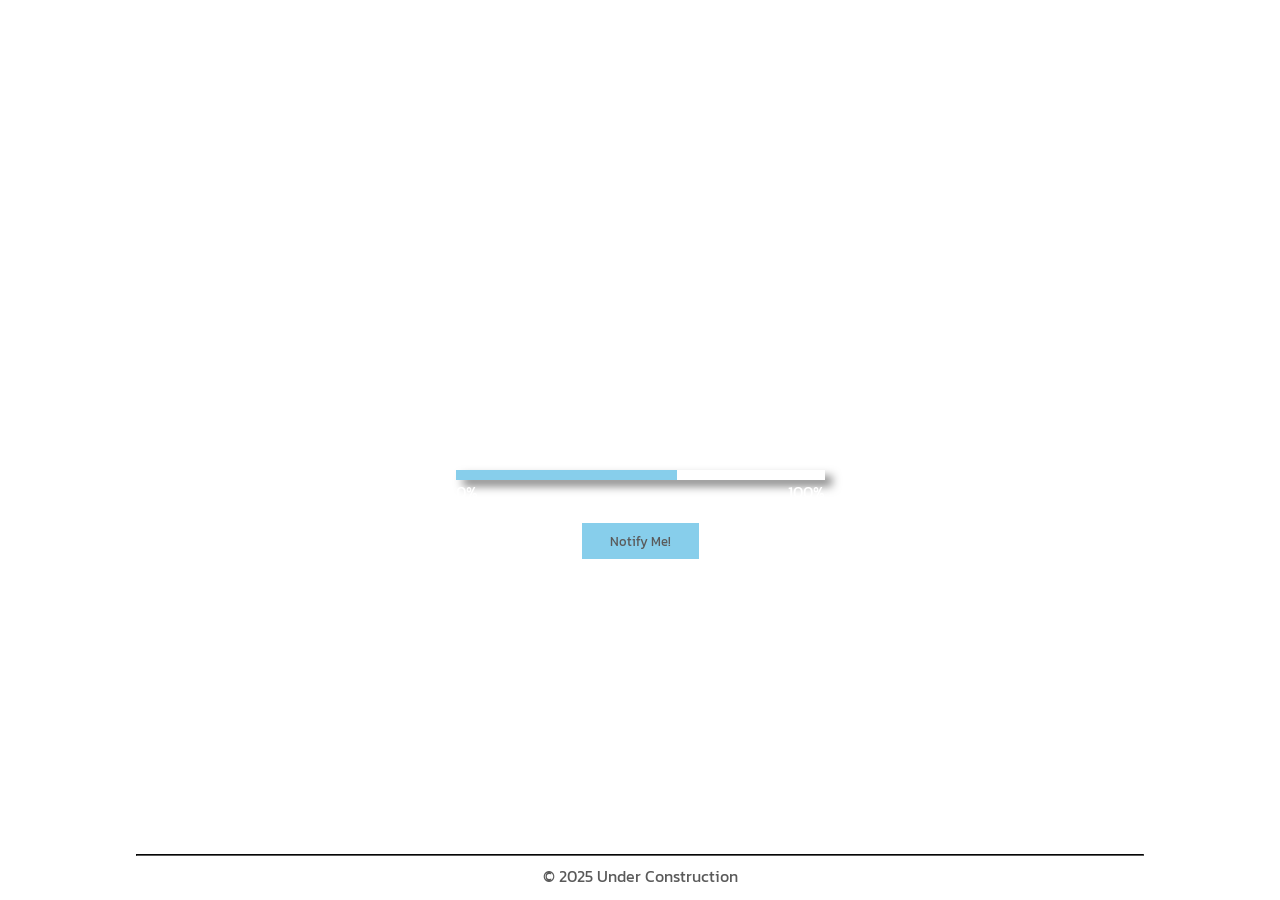
<file: index.html>
<!DOCTYPE html>
<html lang="en">
<head>
    <meta charset="UTF-8">
    <meta name="viewport" content="width=device-width, initial-scale=1.0">
    <link rel="stylesheet" href="./css/underconstruction_styles.css">
    <link
	href="https://fonts.googleapis.com/css2?family=Kanit:ital,wght@0,100;0,200;0,300;0,400;0,500;0,600;0,700;0,800;0,900;1,100;1,200;1,300;1,400;1,500;1,600;1,700;1,800;1,900&display=swap"
	rel="stylesheet">
    <link rel="stylesheet" href="https://cdnjs.cloudflare.com/ajax/libs/font-awesome/6.7.2/css/all.min.css"
	integrity="sha512-Evv84Mr4kqVGRNSgIGL/F/aIDqQb7xQ2vcrdIwxfjThSH8CSR7PBEakCr51Ck+w+/U6swU2Im1vVX0SVk9ABhg=="
	crossorigin="anonymous" referrerpolicy="no-referrer" />
    <title>Under Construction </title>
</head>
<body>
    <div class='main_ctn'>
        <div class='background_ctn'>
          <div class='content_ctn'>
              <div class='nav_home'>
                <div> HOME </div>
              </div>
                <div class='content_center'>
                          <div class='maintext fontsize52'>
                              <div>UNDER<br>CONSTRUCTION</div>
                  </div>
                  <div class='maintext fontsize20'> 
                    <div>site nearly ready</div>
                  </div>
                  <div class="progessbar_ctn">
                    <div class='whitebarbg'>
                            <div class='bluebar'></div>
                          </div>
                    <div class='percentage_ctn'>
                      <div>0%</div>
                      <div class='adj_right'>100%</div>
                    </div>
                  </div>
                  <div class='button_ctn'>
                    <input class='button_obj' type="button" value="Notify Me!">
                  </div>
                  <div class='button_out_link_ctn'>
                          <i class="fa-brands fa-facebook button_out_link"></i>
                          <i class="fa-brands fa-twitter button_out_link"></i>
                          <i class="fa-brands fa-linkedin button_out_link addinpadding"></i>
                              <i class="fa-solid fa-envelope button_out_link"></i>
                  </div>
                </div>
              <div class="footer">
                    <hr>
                <div> &#169; 2025 Under Construction </div>
              </div>
          </div>
        </div>
      </div>
</file>
<file: css/underconstruction_styles.css>
*{
    box-sizing: border-box;
    margin: 0px;
    padding: 0px;
    font-family: "Kanit", sans-serif;
  }
  
  .main_ctn{
    height: 100%;
    
  }
  .background_ctn{
    max-width: 1144px;
    min-width: 320px;
    width: 100%;
    height: 100vh;
    background-image: url(https://images.pexels.com/photos/2078266/pexels-photo-2078266.jpeg?auto=compress&cs=tinysrgb&w=1260&h=750&dpr=1);
    background-size: cover;
    background-position: center;
    margin: auto;
  }
  
  .content_ctn{
    width: 100%;
    height: 100%;
    padding: 12px;
    display: flex; 
    justify-content: space-between;
    align-items: center;
    flex-direction: column;
  }
  .nav_home{
    color: white;
    padding-left: 75%;
    padding-top: 2%;
  }
  
  .content_center{
    width: auto;
    height: 50%;
    display: flex;
    flex-direction: column;
    justify-content: space-around;
    align-items: center;
    /* background-color: red; */
  }
  
  .maintext{
    color: white;
    text-align: center;
    font-size: 36px;
    font-style: bold;
  }
  
  .fontsize52{
      font-size: 52px;
  }
  
  .fontsize20{
    font-size: 20px;
    font-style: normal;
    font-weight: 100;
  }
  
  .progessbar_ctn{
    width: 100%;
  
  }
  
  .whitebarbg{
    width: 100%;
    height: 10px;
    background-color: white;
    box-shadow: 7px 6px 10px 0px rgba(0,0,0,0.5);
    
  }
  
  .bluebar{
    width: 60%;
    max-width: 100%;
    height: 10px;
    background-color: skyblue;
    
  }
  
  .percentage_ctn{
    display: flex;
    /* outline: 1px solid red; */
    justify-content: space-between;
    color: white;
  
  }
  /* .adj_right{
    margin-left: 82.7829%;
  } */
  .button_obj{
    padding: 8px 28px;
    color: rgb(90, 90, 90);
    background-color: skyblue;
    border: 0;
  }
  
  
  .button_out_link_ctn{
    width: 100%;
    padding: 12px;
    /* outline: 1px red solid; */
    text-align: center;
  }
  
  .button_out_link{ 
    font-size: 30px;
    padding: 15px 15px;
    background-color: rgba(0, 0, 0, 0);
    border-radius: 50%;
    color: white;
    border: 2px solid white;
  
  }
  .addinpadding{
    padding: 15px 17px;
  }
  
  .footer{
    width: 100%;
    display: flex;
    flex-direction: column;
    align-items: center;
    color: rgb(90, 90, 90);
    }
  
  hr{
    width: 90%;
    margin-bottom: 8px;
    border-color: rgb(90, 90, 90);
  }
</file>
